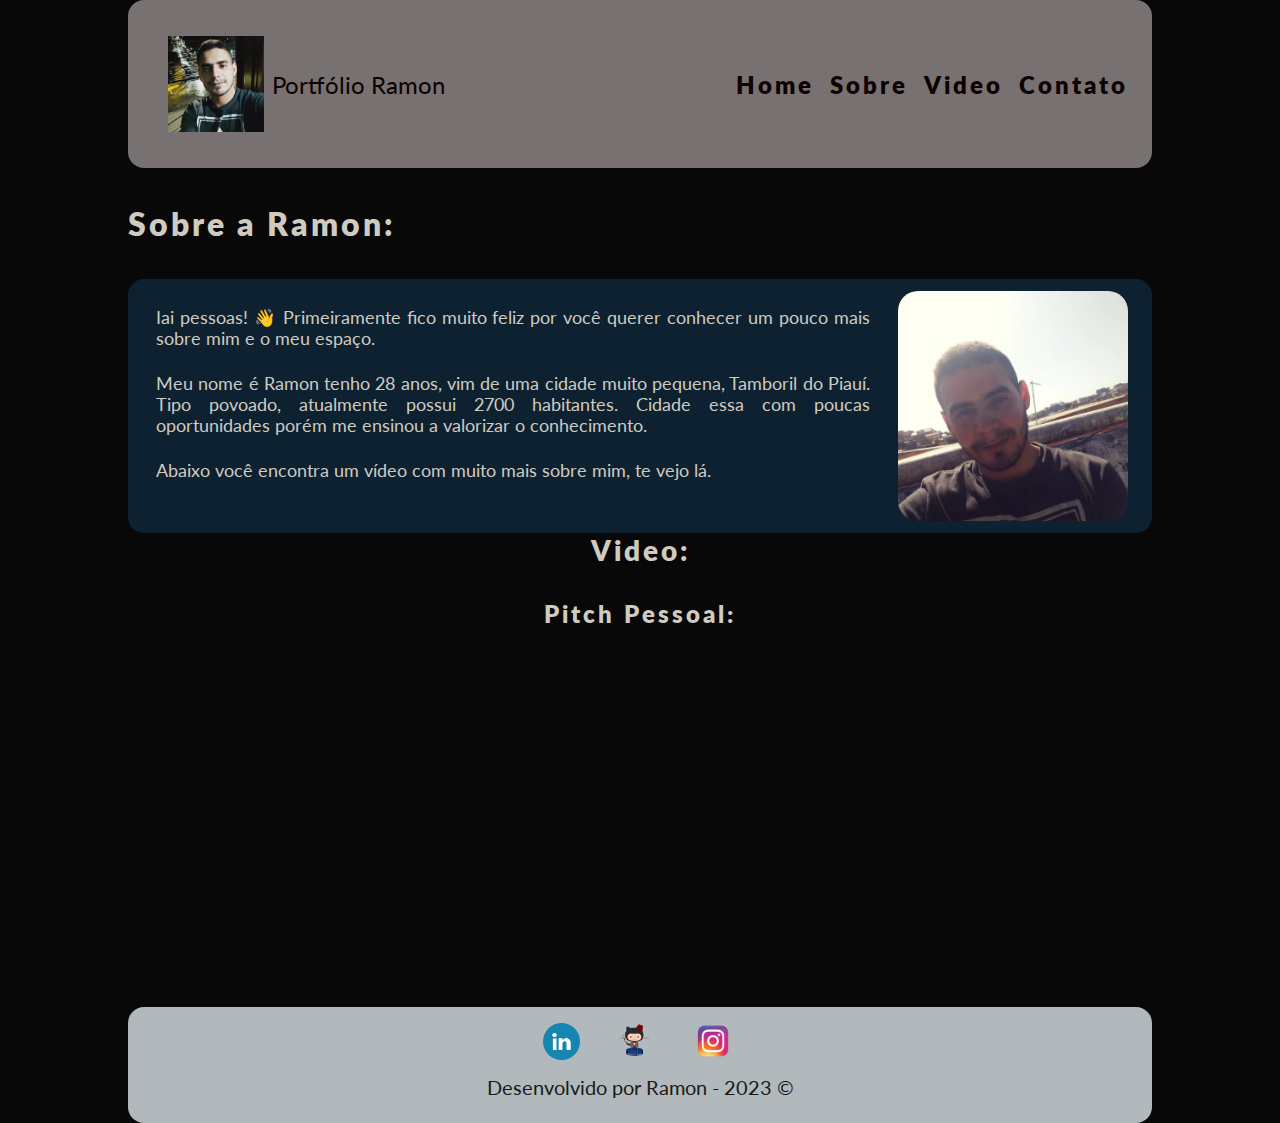
<file: index.html>
<!DOCTYPE html>
<html lang="pt-br">

<head>
    <meta charset="UTF-8">
    <meta http-equiv="X-UA-Compatible" content="IE=edge">
    <meta name="viewport" content="width=device-width, initial-scale=1.0">
    <link rel="icon" type="imagem/png" href="assets/images/295537770_607105391037843_7148969842476667857_n.jpg">
    <link rel="stylesheet" href="assets/css/style.css">
    <title>Portifólio</title>
</head>

<body>
    <nav>
        <div class="logo">
            <img class="icone" src="assets/images/325489489_862283184978021_5663624953368869710_n.jpg" alt="Logo da pagina - descrição um homem na Janela>
            <span class="titulo">Portfólio Ramon</span>
        </div>
        <ul>
            <li><a href="index.html">Home</a></li>
            <li><a href="#sobre">Sobre</a></li>
            <li><a href="#Meu-video">Video</a></li>
            <li><a href="contato.html">Contato</a></li>
        </ul>
    </nav>

    <main>
        <h1>Sobre a Ramon:</h1>
        <section id="sobre">
            <div class="texto_sobre">
                <p>Iai pessoas! 👋
                    Primeiramente fico muito feliz por você querer conhecer um pouco mais sobre mim e o meu espaço. </p>
                <p>Meu nome é Ramon tenho 28 anos, vim de uma cidade muito pequena, Tamboril do Piauí. Tipo povoado, atualmente possui 2700 habitantes. 
                    Cidade essa com poucas oportunidades porém me ensinou a valorizar o conhecimento.</p>
                 <p> Abaixo você encontra um vídeo com muito mais sobre mim, te vejo lá.</p>  
                    

            </div>
            <img class="foto" src="assets/images/295537770_607105391037843_7148969842476667857_n.jpg" alt="self de um Homem ">
        </section class="centro">
        <h2 id="Meu-video">Video: </h2>
        <section id="video">
            <h3>Pitch Pessoal:</h3>
            <iframe class="video" width="560" height="315" src="https://www.youtube.com/embed/6FiK-X_yDZ0" title="YouTube video player" frameborder="0" allow="accelerometer; autoplay; clipboard-write; encrypted-media; gyroscope; picture-in-picture; web-share" allowfullscreen></iframe>
        </section>   
    </main>
    <footer>
        <div class="redes_sociais">
            <a href="https://www.linkedin.com/in/ramonsiqueira80/" target="_blank">
                <img class="icons" src="assets/images/linkedin.png" alt="Linkedin">
            </a>
            <a href="https://github.com/Ramon-Siqueira" target="_blank">
                <img class="icons" src="assets/images/github.png" alt="github">
            </a>
            <a href="https://www.instagram.com/ramon_as80/" target="_blank">
                <img class="icons-instagram" src="assets/images/instagrampng.jpg" alt="instagram">
            </a>
        </div>
        <p class="by">Desenvolvido por Ramon - 2023 &copy;</p>
    </footer>
</body>

</html>
</file>
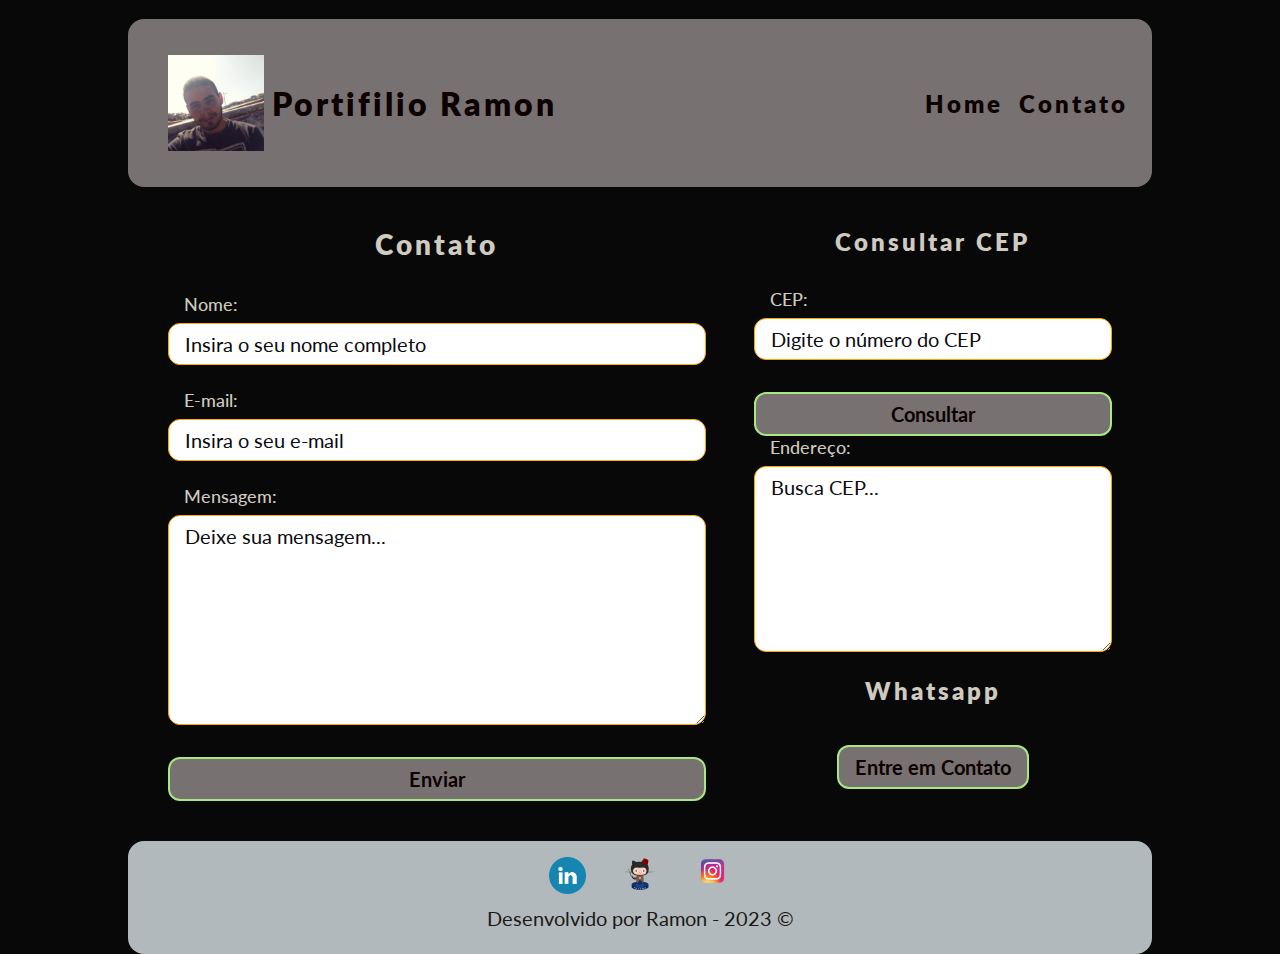
<file: contato.html>
﻿﻿<!DOCTYPE html>
<html lang="pt-br">

<head>
    <meta charset="UTF-8">
    <meta http-equiv="X-UA-Compatible" content="IE=edge">
    <meta name="viewport" content="width=device-width, initial-scale=1.0">
    <link rel="icon" type="imagem/png" href="assets/images/lara.png">
    <link rel="stylesheet" href="assets/css/style.css">
    <title>Portfólio</title>
</head>

<body>

    <nav>
        <div class="logo">
            <img class="icone" src="assets/images/295537770_607105391037843_7148969842476667857_n.jpg"
                alt="Logo da pagina - Homem na janela">
            <span class="titulo">Portifilio Ramon</span>
        </div>

        <ul>
            <li><a href="index.html">Home</a></li>
            <li><a href="contato.html">Contato</a></li>
        </ul>
    </nav>


    <main id="contato">
        <section id="formulario_mensagem">
            <h2>Contato</h2>
            <form>
                <div class="campos-form">
                    <label for="nome">Nome:</label>
                    <input id="nome" name="nome" type="text" placeholder="Insira o seu nome completo"
                        onkeyup="validaNome()">
                    <div id="txtNome"></div>
                </div>

                <div class="campos-form">
                    <label for="email">E-mail:</label>
                    <input id="email" name="email" type="text" placeholder="Insira o seu e-mail"
                        onkeyup="validaEmail()">
                    <div id="txtEmail"></div>
                </div>

                <div class="campos-form">
                    <label for="mensagem">Mensagem:</label>
                    <textarea id="mensagem" name="mensagem" rows="8" placeholder="Deixe sua mensagem..."></textarea>
                    <div id="txtMensagem"></div>
                </div>

                <button type="button" onclick="enviarForm()">
                    Enviar
                </button>


            </form>
        </section>

        <section id="formulario_buscacep">
            <h3>Consultar CEP</h3>
            <div class="endereco">
                <div class="campos-form">
                    <label for="cep">CEP:</label>
                    <input id="cep" name="cep" type="text" placeholder="Digite o número do CEP">
                    <div id="txtCep"></div>
                </div>
                <button type="button" onclick="consultarCep()">
                    Consultar
                </button>
                <br>
                <div class="campos-form">
                    <label for="dados">Endereço:</label>
                    <textarea id="dados" name="dados" rows="7" placeholder="Busca CEP..."></textarea>
                    <div id="txtCep"></div>
                </div>
            </div>
            <h3>Whatsapp</h3>
            <div id=Whastapp>
                <a href="https://api.whatsapp.com/send/?phone=5511930878654&text&type=phone_number&app_absent=0"
                    target="_blank">
                    <button type="button">
                        Entre em Contato
                    </button>
            
                </a>
            </div>
        </section>

    </main>

    <footer>
        <div class="redes_sociais">
            <a href="https://www.linkedin.com/in/ramonsiqueira80/" target="_blank">
                <img class="icons" src="assets/images/linkedin.png" alt="Linkedin">
            </a>
            <a href="https://github.com/Ramon-Siqueira" target="_blank">
                <img class="icons" src="assets/images/github.png" alt="Github">
            </a>
            <a href="https://www.instagram.com/ramon_as80/" target="_blank">
                <img class="icons" src="assets/images/instagrampng.jpg" alt="Instagram">
            </a>
        </div>
        <p class="by">Desenvolvido por Ramon - 2023 &copy;</p>
    </footer>
    <script src ="assets/js/script.js"></script>
</body>

</html>
</file>
<file: assets/css/style.css>
/*Importação da Fonte Lato, do Google Fonts*/
@import url('https://fonts.googleapis.com/css2?family=Lato:wght@300;700&family=Roboto:wght@100;300;500;700&display=swap');

/*Definição das Variáveis do CSS*/
:root {
    /*Cores de Fundo (Background)*/
    --background-page: #080808;
    --background-nav: #777271;
    --background-sobre: #0e2130;
    --background-footer: #b2b9bd;
    

    /* Cores das Fontes (texto) */
    --cor-fonte-padrao: #cfcbc1;
    --cor-fonte-nav: #0c0000;
    --cor-fonte-by: rgb(27, 25, 21);
    --cor-fonte-button-hover: rgb(36, 36, 34);

    /* Fontes da Página */
    --lato-roboto: 'lato', Roboto;
    --lato-cursiva: 'lato', cursive;

    /* Cores de Efeito */
    --cor-sombra: #bfbdca;
    --cor-sombra-hover: #191970;
    --cor-button-hover: #aae781;
    --cor-placeholder-effect: #0a0a0f;
}

.container {
    max-width: 1200px;
    margin: 0 auto;
  }  

/* Zera todas as configurações da tela do Navegador 
O seletor * aplica para todos os elementos*/
* {
    /* Zera todas as áreas de preenchimento */
    padding: 0;

    /* Zera todas as margens, alinhado tudo à esquerda */
    margin: 0;

    /* Define a largura e a altura total 
    da tela incluindo as bordas*/
    box-sizing: border-box;
}

#Whastapp {
    display: flex;
    justify-content: center;
}

/* Define todas as configurações do Corpo da página */
body {
    
    /* Define a fonte */
    font-family: var(--lato-cursiva);
    
    /* Define a cor da fonte */
    color: var(--cor-fonte-padrao);
    
    /* Define a cor de fundo */
    background-color: var(--background-page);
}

/* Define todas as configurações dos Parágrafos da página */
p {
    margin-bottom: 1.5rem;
    font-size: 1.10rem;
}

/* Define as configurações padrão dos títulos h1, h2 e h3 
w dos links da página */
h1,
h2,
h3,
a {
    /* Define o espaçamento entre as letras */
    letter-spacing: 3px;

    /* Define o "peso" da fonte (intensidade do Negrito) */
    font-weight: 800;
}

/* Define configurações específicas para os títulos h2 e h3 */
h2,
h3 {
    /* Define o alinhamento do texto */
    text-align: center;
}

/* Define configurações específicas para o título h1 */
h1 {
    /* Define o tamanho da fonte */
    font-size: 2rem;
    padding-top: 2.25rem;
    padding-bottom: 2.25rem;
    text-align: left;
}

/* Define configurações específicas para o título h2 */
h2 {
    font-size: 1.75rem;
    margin-bottom: 2rem;
}

/* Define configurações específicas para o título h3 */
h3 {
    font-size: 1.5rem;
    margin-bottom: 2rem;
}

/* Define configurações específicas para o link */
a {
    /* Elimina o sublinhado do link */
    text-decoration: none;
}

/* Cria o efeito de sombra ao passar o mouse sobre o link */
a:hover {
    /* Insere uma sombra no texto */
    text-shadow: 0 0 5px var(--cor-sombra-hover);
}

/* Define configurações específicas para o elemento Nav (menu)*/
nav {
    margin: 0 auto;
    width: 80vw;
    border-radius: 1rem;

    /* Exibe os itens na tela no modo flex */
    display: flex;

    /* Insere um espaçamento entre os itens */
    justify-content: space-between;

    background-color: var(--background-nav);
    box-shadow: 2px 2px 5px var(--gray);
    font-size: 1.5rem;
    color: var(--cor-fonte-nav);
    padding: 2.25rem 1.5rem;
}

/* Define configurações específicas para os links do elemento Nav (menu)
e para a Classe titulo */
nav a,
.titulo {
    color: var(--cor-fonte-nav);
    letter-spacing: 3px;
    font-weight: 800;
    
}

/* Define configurações específicas a classe logo */
.logo {
    display: flex;
    max-width: 100%;
    height: auto;
    justify-content: left;
    gap: 0.5rem;
    align-items: center;
}

/* Define configurações específicas da classe icone */
.icone {
    width: 7rem;
    padding-left: 1rem;
}

/* Define configurações específicas da classe titulo */
.titulo {
    font-size: 2rem;
}

/* Define configurações específicas do elemento ul (lista de links) */
ul {
    display: flex;
    align-items: center;
    gap: 1rem;
    list-style: none;
}

/* Define configurações específicas do elemento main */
main {
    width: 80vw;
    margin: 0 auto;
}

/* Define configurações específicas do elemento Section, id sobre */
 #sobre {
    display: flex;
    align-items: center;
    padding-right: 1.5rem;
    background-color: var(--background-sobre);
    border-radius: 1rem;
    text-align: justify;    
}

/* Define configurações específicas da classe text_sobre */
.texto_sobre{
    margin: 1.75rem;
}

/* Define configurações específicas da classe foto */
.foto {
    width: 230px;
    border-radius: 20px;
    box-shadow: 3px 3px 5px var(--gray);
}

.centro h2 {
    text-align: center;
}

/* Define configurações específicas do elemento section, id meu_video */
#meu_video {
    margin-bottom: 2rem;
}

/* Define configurações específicas da classe video */
.video {
    width: 60vw;
    aspect-ratio: 16/9;
    margin: 0 auto;
    display: block;
    border-radius: 8px;
    margin-top: 2rem;
    margin-bottom: 2rem;
}

/* Define configurações específicas do elemento footer */
footer {
    width: 80vw;
    margin: 0 auto;
    padding-top: 1rem;
    padding-bottom: 0;
    display: flex;
    border-radius: 1rem;

    /* Alinha os elementos um em cada linha */
    flex-direction: column;
    justify-content: center;
    align-items: center;
    background-color: var(--background-footer);
}

/* Define configurações específicas da classe redes_sociais */
.redes_sociais {
    display: flex;

    /* Alinha os elementos em uma única linha */
    flex-direction: row;

    /* Centraliza os ícones */
    justify-content: center;
    gap: 1.25rem;

    /* Define o cursor do Mouse como link (mãozinha) */
    cursor: pointer;
}

/* Define configurações específicas da classe icons */
.icons {
    width: 3.3rem;
    padding: 0 0.5rem;
}
.icons-instagram {
    width: 4rem;
    padding: 0 0.5rem;
}

/* Define configurações específicas da classe by */
.by {
    display: flex;
    padding-top: 0.75rem;
    font-size: 1.25rem;
    color: var(--cor-fonte-by);
}

/*Página de Contato*/

/* Define configurações específicas para a linha horizontal */
hr {
    margin: 1.25rem;
}

/* Define configurações específicas do elemento main, id contato */
#contato {
    width: 80vw;
    display: flex;
    gap: 3rem;
    justify-content: center;
    padding: 2.5rem;
}

/* Define configurações específicas do elemento section, id formulario_mensagem */
#formulario_mensagem {
    width: 60vw;
}

/* Define configurações específicas do elemento section, id meu_video */
#formulario_buscacep {
    width: 40vw;
}

/* Define configurações específicas do elemento label */
label {
    font-family: var(--lato-roboto);
    font-size: 1.15rem;
    margin-left: 1rem;
    font-weight: 500;
}

/* Define configurações específicas dos elementos dos formulários */
input,
textarea,
button {
    font-family: var(--lato-cursiva);
    width: 100%;
    margin-top: 0.5rem;
    padding: 0.5rem 1rem;
    border-radius: 0.75rem;
    font-size: 1.25rem;
}

/* Define configurações específicas dos elementos input e textarea */
input,
textarea {
    border: 1px solid orange;
}

/* Define configurações da propriedade placeholder */
input::placeholder,
textarea::placeholder {
    color: var(--cor-placeholder-effect);
}

/* Define configurações específicas da propriedade focus */
input:focus,
textarea:focus {
    /* Define as propriedades da borda do elemento selecionado */
    outline: 1px solid orangered; 
}

/* Define configurações específicas do elemento button */
button {
    
    background-color: var(--background-nav);
    color: var(--cor-fonte-nav);
    font-weight: bold;
    cursor: pointer;
    border: 2px solid var(--cor-button-hover)
}

/* Define configurações específicas da propriedade hover do elemento button */
button:hover {
    background-color: var(--cor-button-hover);
    color: var(--cor-fonte-button-hover);
}

/* Define configurações específicas da Classe campos-form */
.campos-form {
    margin-bottom: 1rem;
}

/* Define configurações específicas dos elementos de mensagem
de validação dos campos */
#txtNome,
#txtEmail,
#txtMensagem,
#txtCep {
    font-size: 1rem;
    padding: 0.25rem 0;
}
</file>
